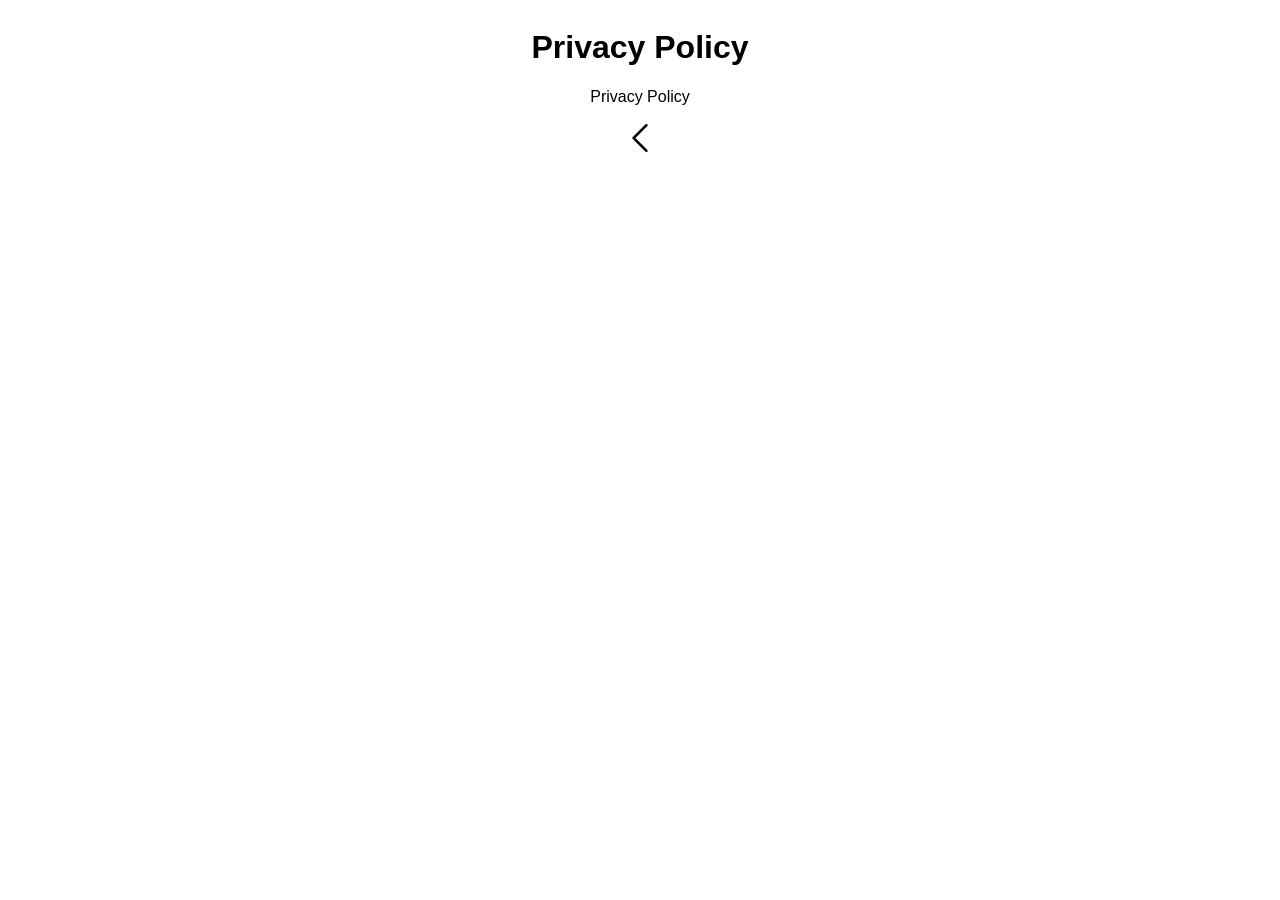
<file: policies/privacy/index.html>
<!DOCTYPE html>
<html lang="en-us">
    <head>
        <link rel="stylesheet" href="../../winspread.css">
    </head>
    <body>
        <h1>Privacy Policy</h1>
        <p>
            Privacy Policy
        </p>
                <span class="footer"><a class="btnback" href="https://linkupsocial-contracts.github.io/SupaSocialV2/"><img src="../../back32.png"></a></span>
        <script>
            function Back() 
            {
                window.location.href='https://linkupsocial-contracts.github.io/SupaSocialV2/';
            }
        </script>
    </body>
</html>
</file>
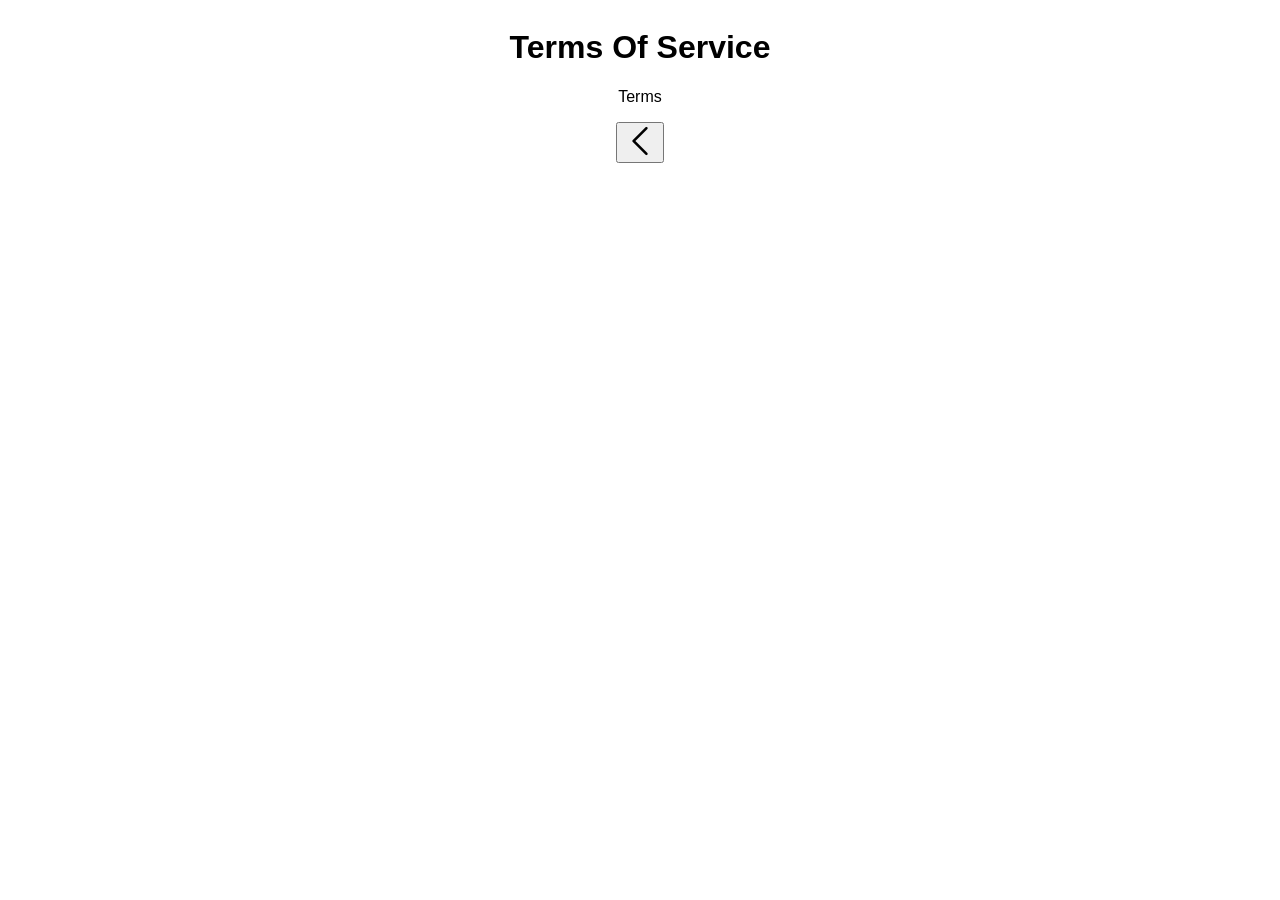
<file: policies/Terms/index.html>
<!DOCTYPE html>
<html lang="en-us">
    <head>
        <link rel="stylesheet" href="../../winspread.css">
    </head>
    <body>
        <h1>Terms Of Service</h1>
        <p>
            Terms
        </p>
        <span class="footer"><span class="footer"><button class="back" onclick="Back()"><img src="../../back32.png"></button></span>
        <script>
            function Back() 
            {
                window.location.href='https://linkupsocial-contracts.github.io/SupaSocialV2/';
            }
        </script>
    </body>
</html>
</file>
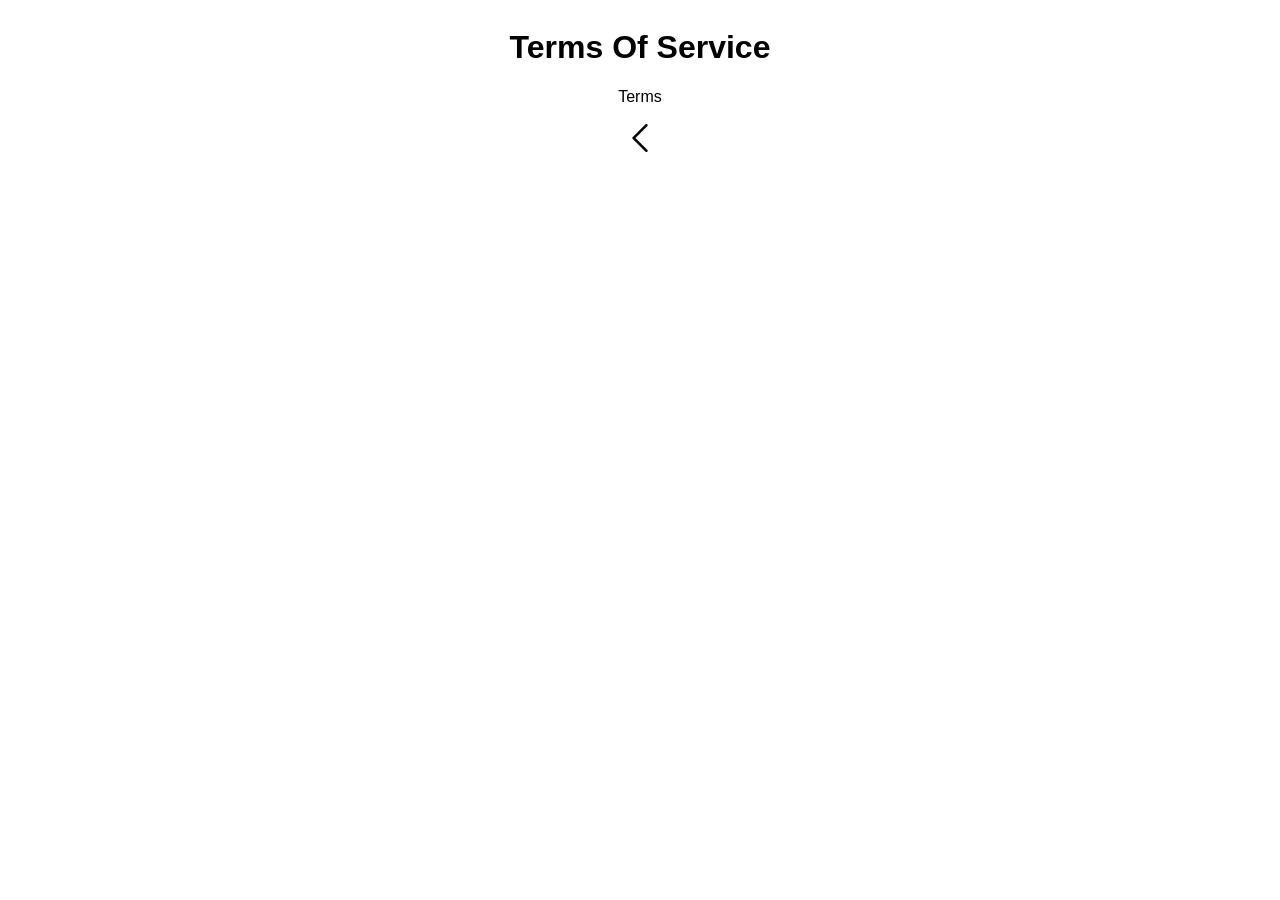
<file: policies/terms/index.html>
<!DOCTYPE html>
<html lang="en-us">
    <head>
        <link rel="stylesheet" href="../../winspread.css">
    </head>
    <body>
        <h1>Terms Of Service</h1>
        <p>
            Terms
        </p>
        <span class="footer"><a class="btnback" href="https://linkupsocial-contracts.github.io/SupaSocialV2/"><img src="../../back32.png"></a></span>
        <script>
            function Back() 
            {
                window.location.href='https://linkupsocial-contracts.github.io/SupaSocialV2/';
            }
        </script>
    </body>
</html>
</file>
<file: winspread.css>
body 
    {
    text-align: center;
    align-items: center;
    align-self: center;
    align-content: center;
    font-family: 'Segoe UI Light', Tahoma, Geneva, Verdana, sans-serif;
    }

.btnback 
{
    border: 0;
    background-color: transparent;
    color: white;
    font-size: 16px;
}

.btnback:hover { background-color: transparent; }
</file>
